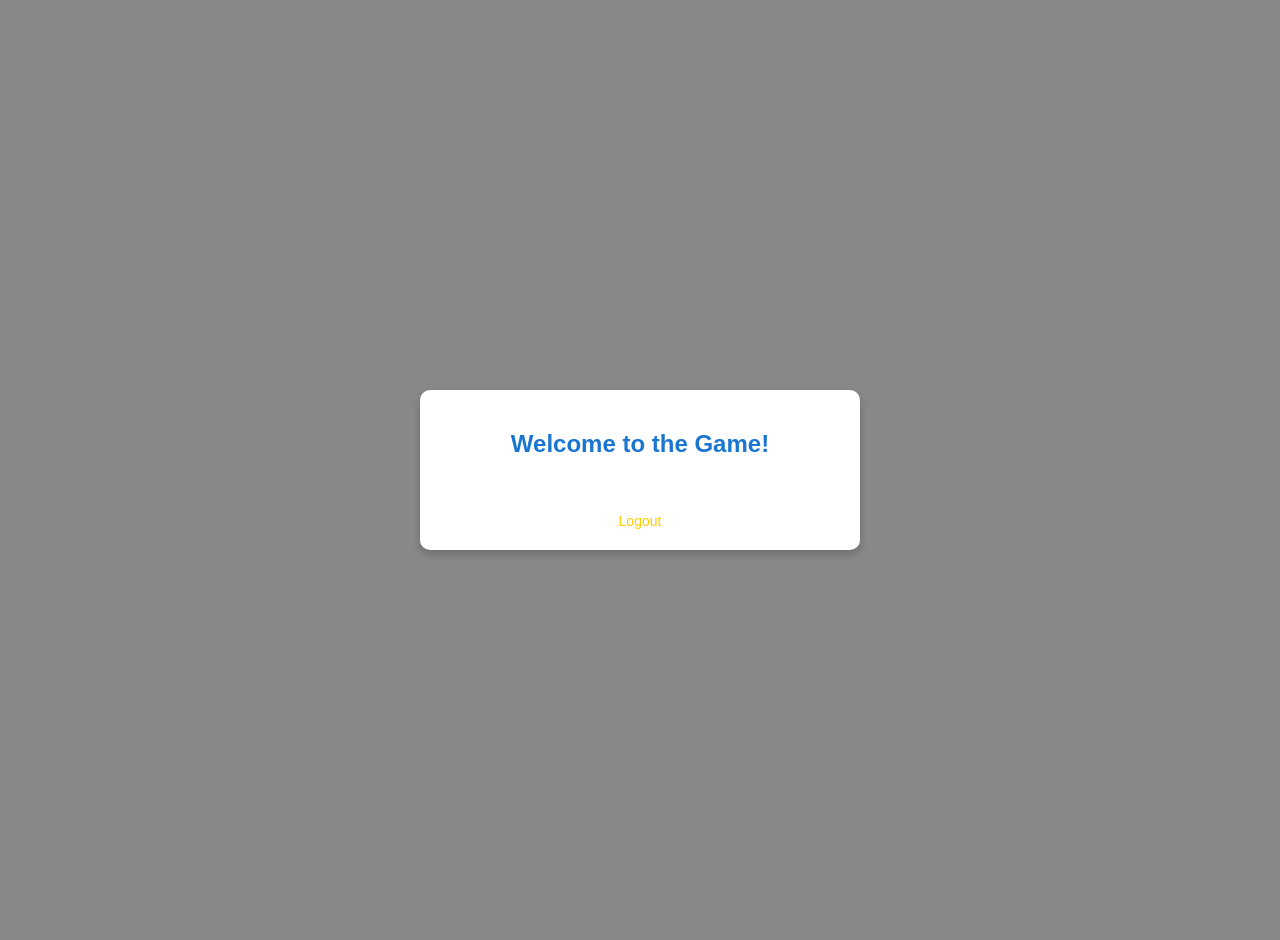
<file: templates/game.html>
<!DOCTYPE html>
<html lang="en">
<head>
    <meta charset="UTF-8">
    <meta name="viewport" content="width=device-width, initial-scale=1.0">
    <title>Game Page</title>
    <link rel="stylesheet" href="/static/styles.css">
</head>
<body>
    <div class="container">
        <h2>Welcome to the Game!</h2>
        <p>Enjoy playing on our platform.</p>
        <a href="/">Logout</a>
    </div>
</body>
</html>
</file>
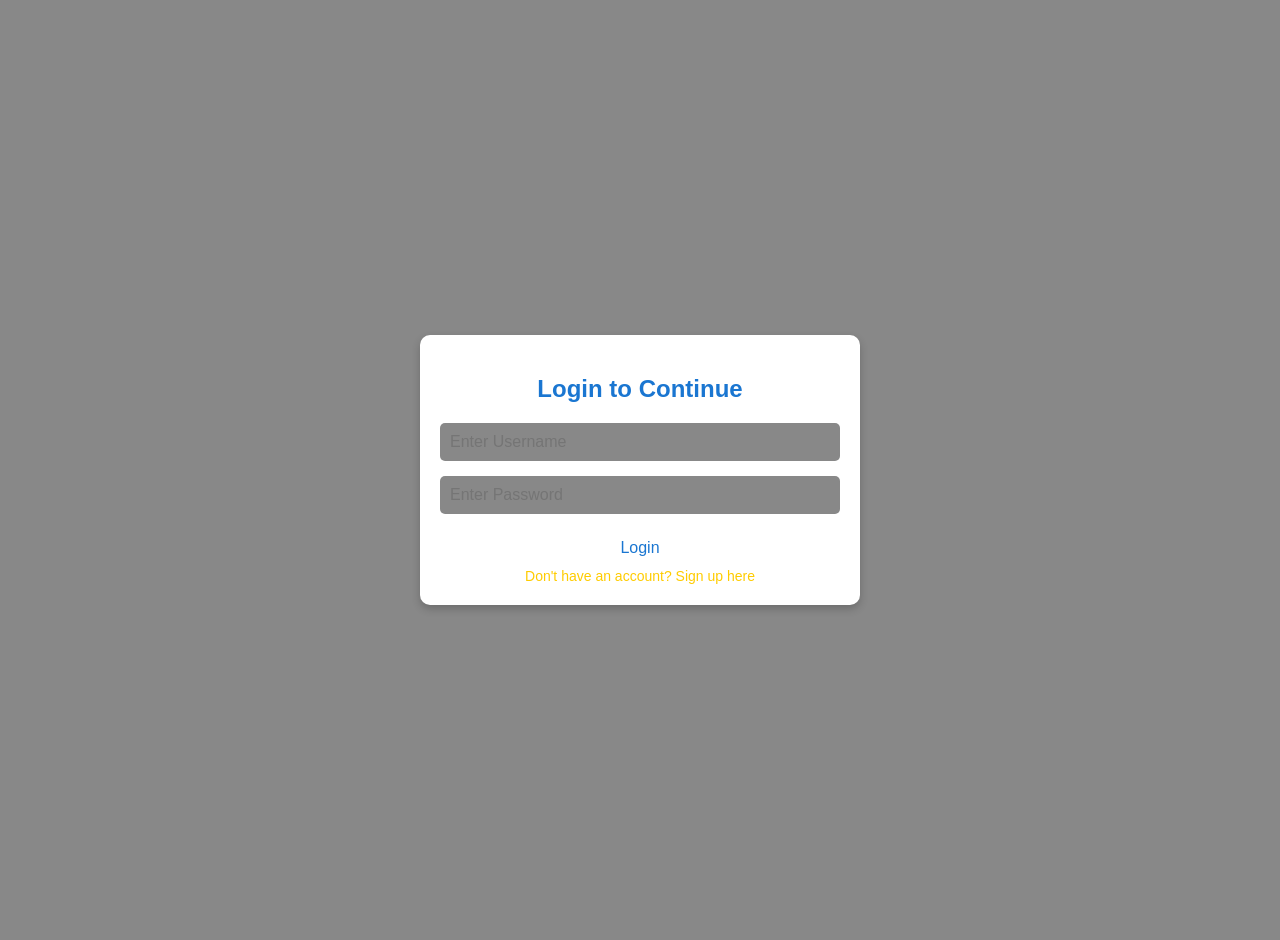
<file: templates/login.html>
<!DOCTYPE html>
<html lang="en">
<head>
    <meta charset="UTF-8">
    <meta name="viewport" content="width=device-width, initial-scale=1.0">
    <title>Login</title>
    <link rel="stylesheet" href="/static/styles.css">
</head>
<body>
    <div class="container">
        <h2>Login to Continue</h2>
        <form method="POST">
            <input type="text" name="username" placeholder="Enter Username" required>
            <input type="password" name="password" placeholder="Enter Password" required>
            <button type="submit">Login</button>
        </form>
        <a href="/signup">Don't have an account? Sign up here</a>
    </div>
</body>
</html>
</file>
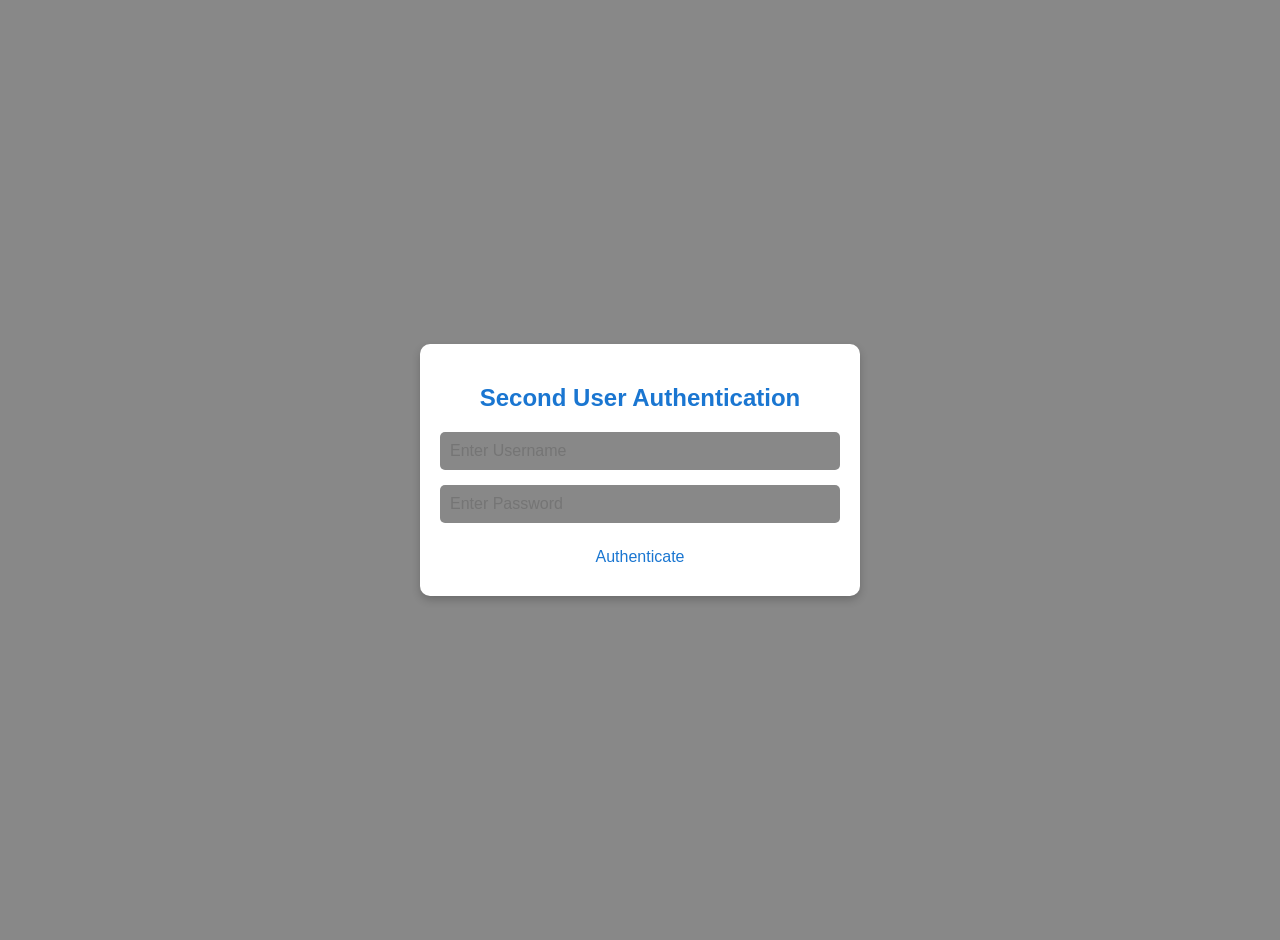
<file: templates/second_login.html>
<!DOCTYPE html>
<html lang="en">
<head>
    <meta charset="UTF-8">
    <meta name="viewport" content="width=device-width, initial-scale=1.0">
    <title>Second Login</title>
    <link rel="stylesheet" href="/static/styles.css">
</head>
<body>
    <div class="container">
        <h2>Second User Authentication</h2>
        <form method="POST">
            <input type="text" name="username" placeholder="Enter Username" required>
            <input type="password" name="password" placeholder="Enter Password" required>
            <button type="submit">Authenticate</button>
        </form>
    </div>
</body>
</html>
</file>
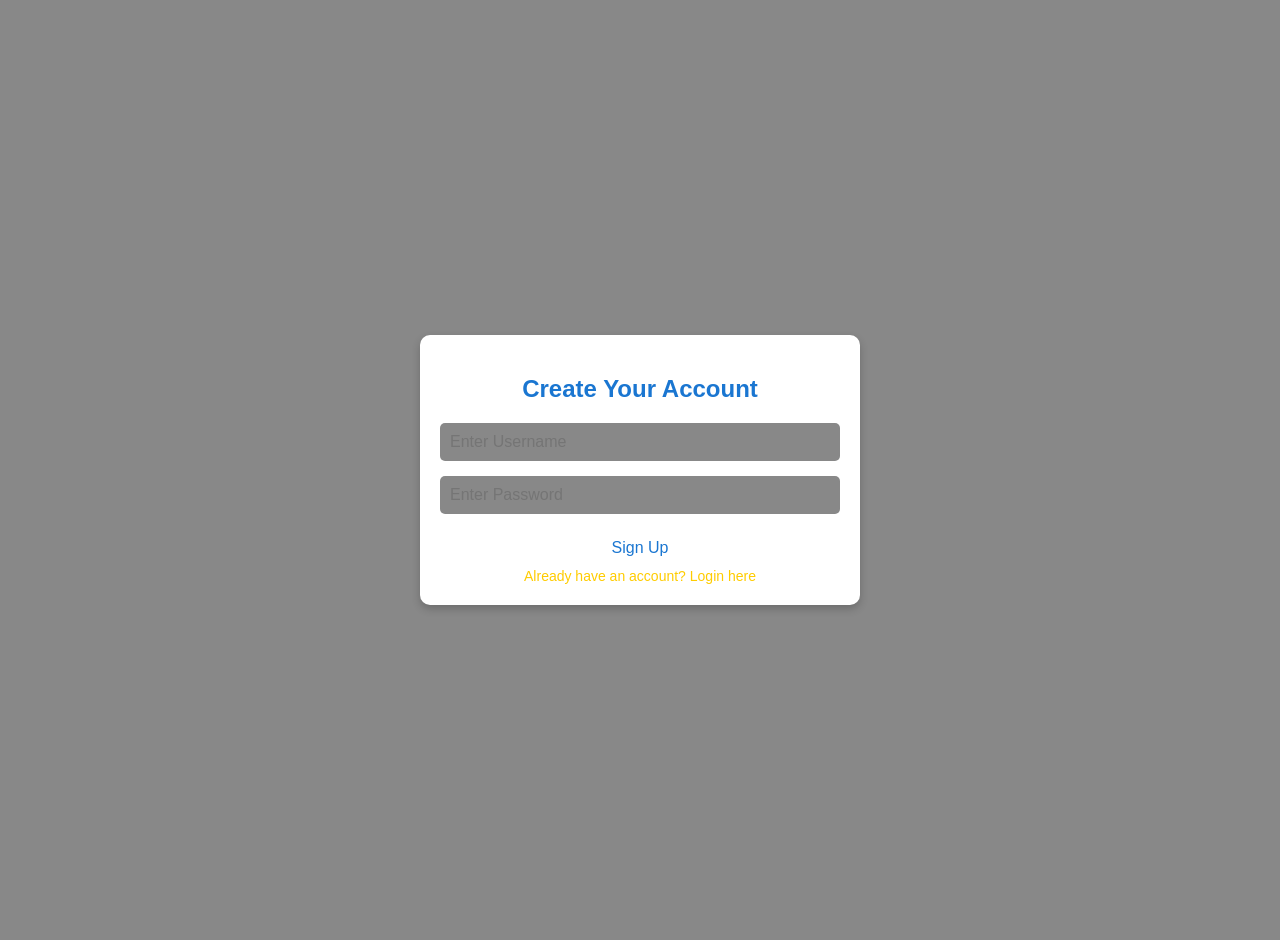
<file: templates/signup.html>
<!DOCTYPE html>
<html lang="en">
<head>
    <meta charset="UTF-8">
    <meta name="viewport" content="width=device-width, initial-scale=1.0">
    <title>Sign Up</title>
    <link rel="stylesheet" href="/static/styles.css">
</head>
<body>
    <div class="container">
        <h2>Create Your Account</h2>
        <form method="POST">
            <input type="text" name="username" placeholder="Enter Username" required>
            <input type="password" name="password" placeholder="Enter Password" required>
            <button type="submit">Sign Up</button>
        </form>
        <a href="/">Already have an account? Login here</a>
    </div>
</body>
</html>
</file>
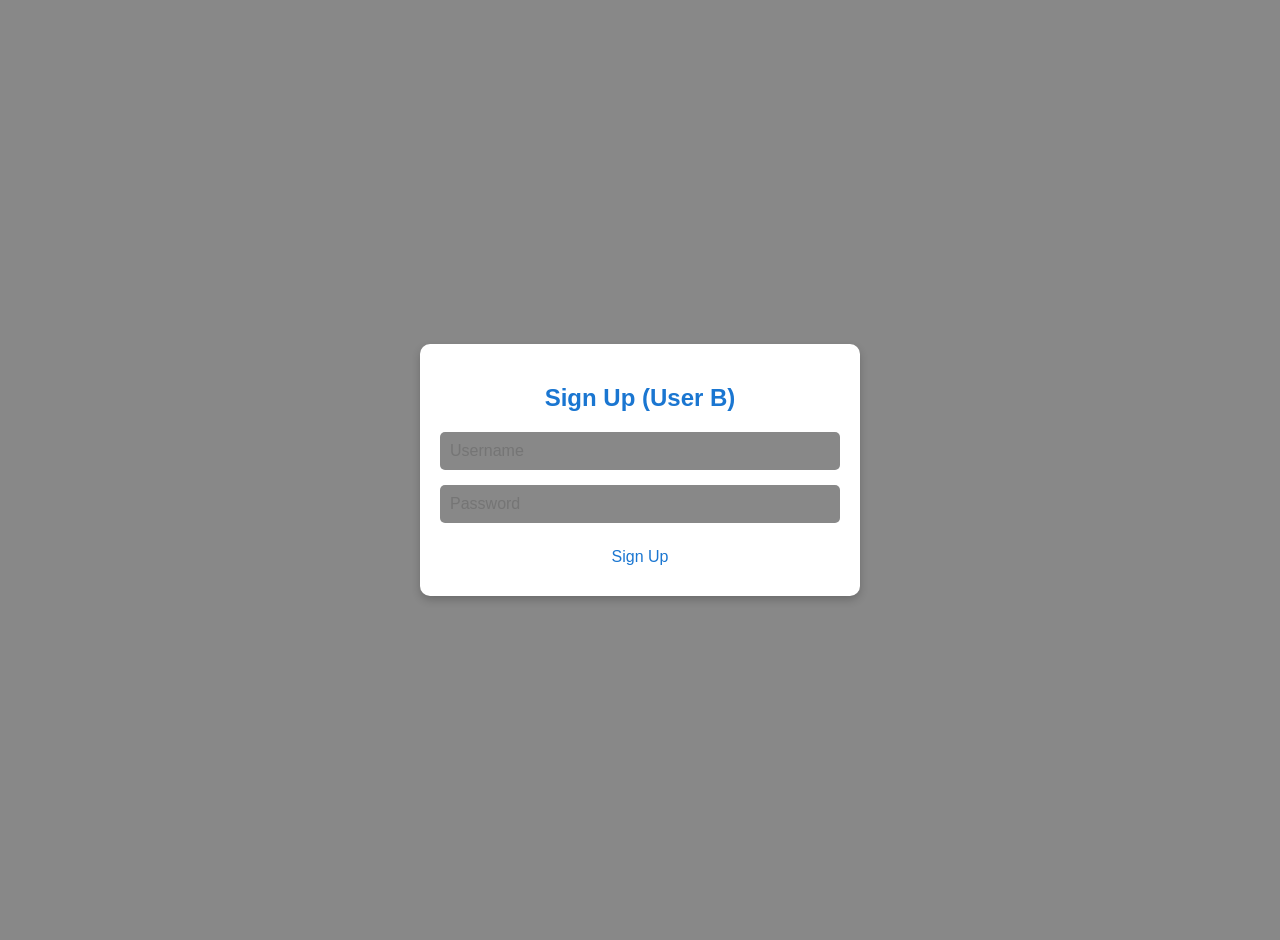
<file: templates/signup_user_b.html>
<!DOCTYPE html>
<html lang="en">
<head>
    <meta charset="UTF-8">
    <meta name="viewport" content="width=device-width, initial-scale=1.0">
    <title>Sign Up</title>
    <link rel="stylesheet" href="/static/styles.css">
</head>
<body>
    <div class="container">
        <h2>Sign Up (User B)</h2>
        <form action="{{ url_for('signup_user_b') }}" method="post">
            <input type="text" name="username" placeholder="Username" required>
            <input type="password" name="password" placeholder="Password" required>
            <button type="submit">Sign Up</button>
        </form>
    </div>
</body>
</html>
</file>
<file: static/styles.css>
/* General Styles */
body {
  margin: 0;
  font-family: 'Arial', sans-serif;
  background-color: #888;
  color: #ffffff;
  display: flex;
  flex-direction: column;
  align-items: center;
  justify-content: center;
  min-height: 100vh;
  padding: 20px;
}

/* Form Container */
.container {
  max-width: 400px;
  width: 100%;
  background: #fff;
  padding: 20px;
  border-radius: 10px;
  box-shadow: 0 4px 8px rgba(0, 0, 0, 0.2);
  text-align: center;
}

.container h2 {
  margin-bottom: 20px;
  font-size: 24px;
  color: #1a76d1;
}

.container form {
  display: flex;
  flex-direction: column;
  gap: 15px;
}

.container input,
.container select,
.container button {
  padding: 10px;
  font-size: 16px;
  border-radius: 5px;
  border: none;
  outline: none;
}

.container input,
.container select {
  background: #888;
  color: #ffffff;
}

.container button {
  background-color: #fff;
  color: #1A76D1;
  cursor: pointer;
  transition: background 0.3s;
}

.container button:hover {
  background-color: #1A76D1;
}

.container a {
  color: #ffcc00;
  text-decoration: none;
  font-size: 14px;
}

.container a:hover {
  text-decoration: underline;
}

/* Responsive Layout */
@media (max-width: 768px) {
  .container {
      width: 90%;
  }

  h2 {
      font-size: 20px;
  }
}
</file>
